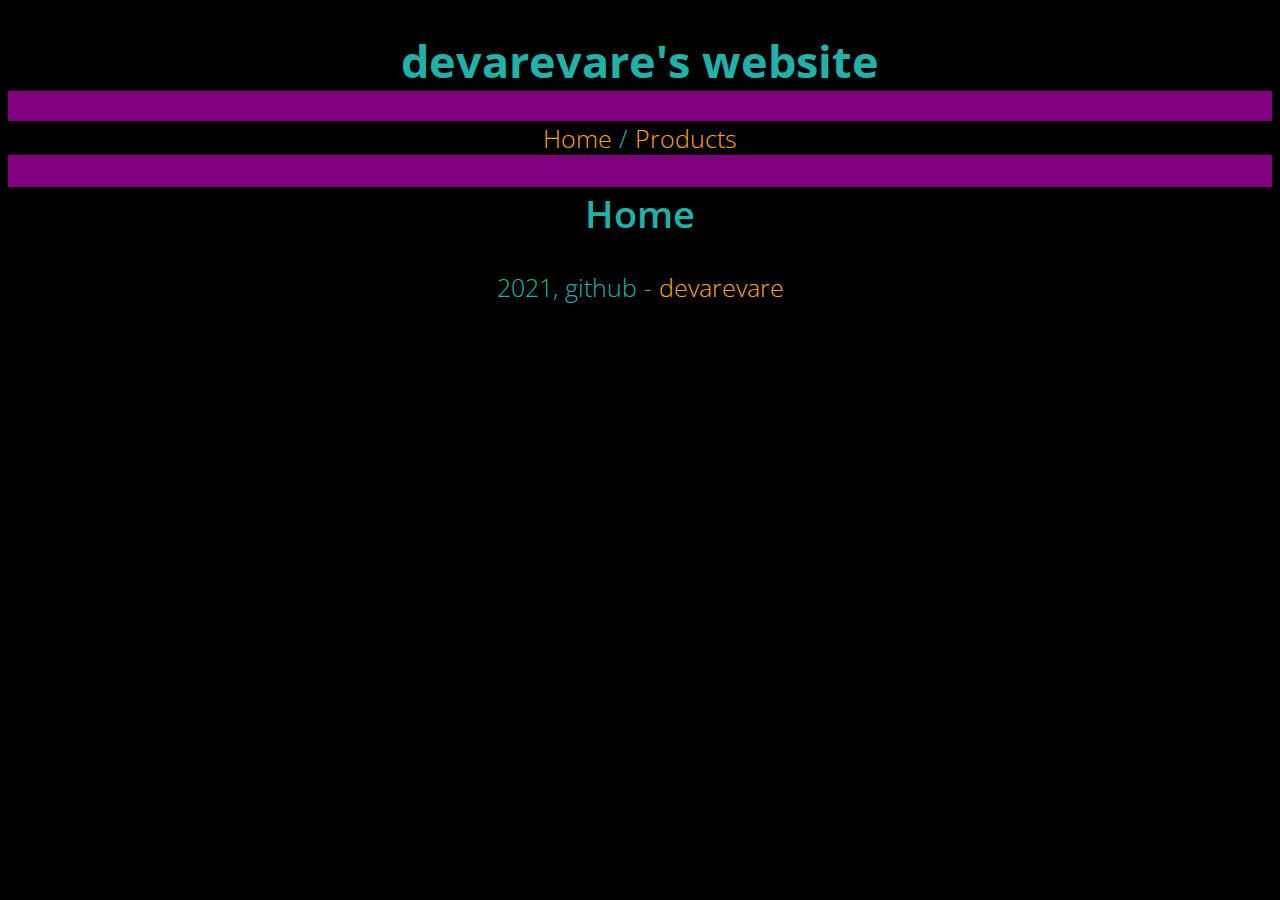
<file: index.html>
<!DOCTYPE html>
<html lang="en">
<head>
    <meta charset="UTF-8">
    <meta http-equiv="X-UA-Compatible" content="IE=edge">
    <meta name="viewport" content="width=device-width, initial-scale=1.0">
    <link rel="stylesheet" href="css/style.css">
    <title>Home - devarevare's website</title>
</head>
<body>
    <div class="site-header">
        <header class="header-element">
            <h1 class="site-name">devarevare's website</h1>
            <nav>
                <a href="index.html">Home</a> / <a href="products.html">Products</a>
            </nav>
            <h2 class="section-name">Home</h2>
        </header>
    </div>

    <div class="site-footer">
        <footer>
            <span>2021, github - </span>
            <span><a href="https://github.com/devarevare">devarevare</a></span>
        </footer>
    </div>  
</body>
</html>
</file>
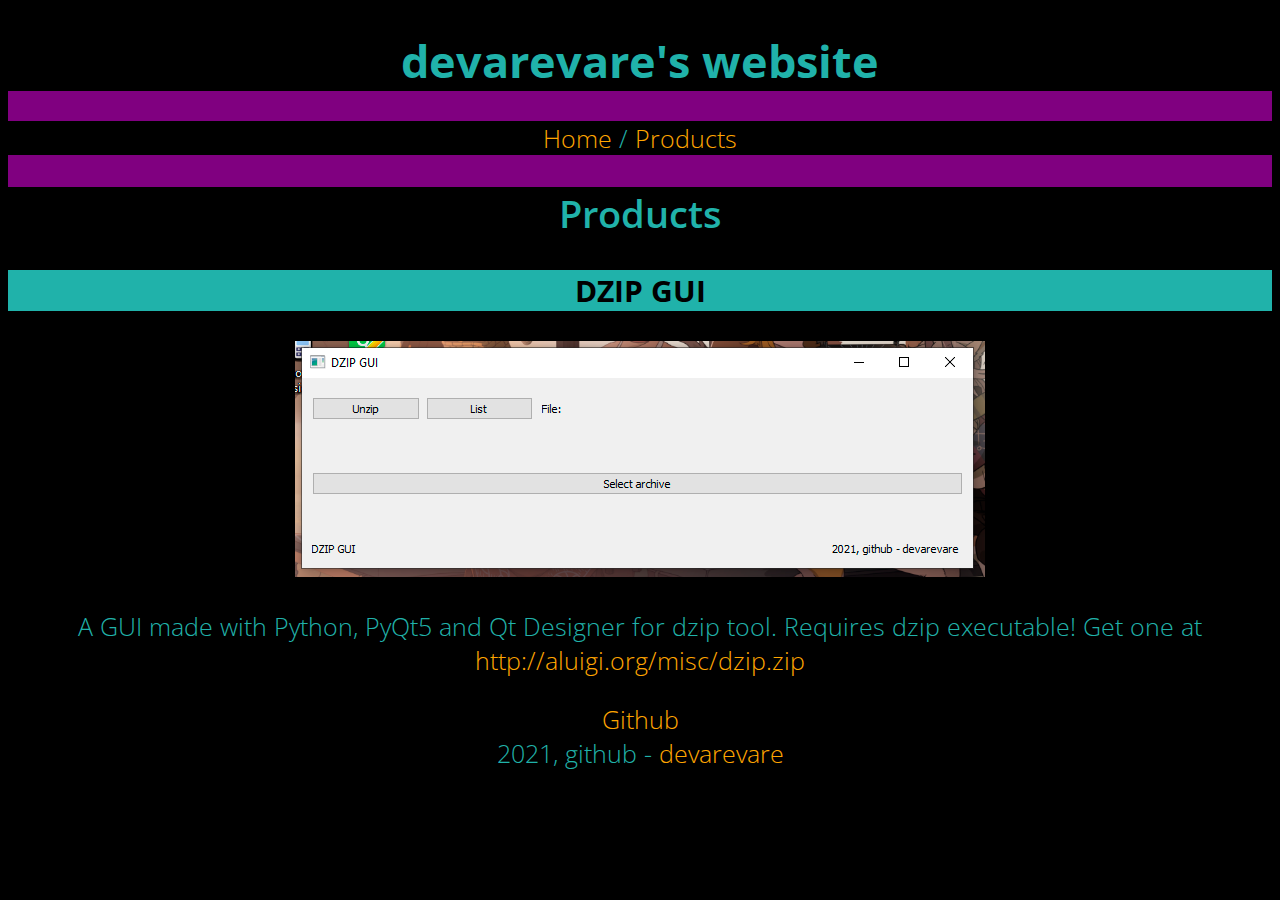
<file: products.html>
<!DOCTYPE html>
<html lang="en">
<head>
    <meta charset="UTF-8">
    <meta http-equiv="X-UA-Compatible" content="IE=edge">
    <meta name="viewport" content="width=device-width, initial-scale=1.0">
    <link rel="stylesheet" href="css/style.css">
    <title>Products - devarevare's website</title>
</head>
<body>
    <div class="site-header">
        <header class="header-element">
            <h1 class="site-name">devarevare's website</h1>
            <nav class="site-nav">
                <a href="index.html">Home</a> / <a href="products.html">Products</a>
            </nav>
            <h2 class="section-name">Products</h2>
        </header>
    </div>

    <div class="site-content">
        <article>
            <div class="product">
                <h3 class="product-name">DZIP GUI</h3>
                <img src="img/scr1.png" alt="DZIP GUI">
                <p>A GUI made with Python, PyQt5 and Qt Designer for dzip tool. Requires dzip executable! Get one at <a href="http://aluigi.org/misc/dzip.zip">http://aluigi.org/misc/dzip.zip</a></p>
                <a href="https://github.com/devarevare/dzip_gui">Github</a>
            </div>
        </article>
    </div>

    <div class="site-footer">
        <footer>
            <span>2021, github - </span>
            <span><a href="https://github.com/devarevare">devarevare</a></span>
        </footer>
    </div>
</body>
</html>
</file>
<file: css/style.css>
@import url('https://fonts.googleapis.com/css?family=Open+Sans');

* {
    color: lightseagreen;
    background-color: black;
    font-family: 'Open Sans', sans-serif;
    font-weight: 300;
    font-size: 25px;
    text-align: center;
}

.header-element {
    background-color: purple;
}

.site-name {
    font-size: 45px;
    font-weight: bold;
}

.section-name {
    font-size: 38px;
    font-weight: 600;
}

.product-name {
    color: black;
    background-color: lightseagreen;
    font-size: 30px;
    font-weight: bold;
}

a {
    color: orange;
    text-decoration: none;
}

a:hover {
    color: black;
    background: orange;
}

img {
    max-width: 100%;
    height: auto;
}
</file>
